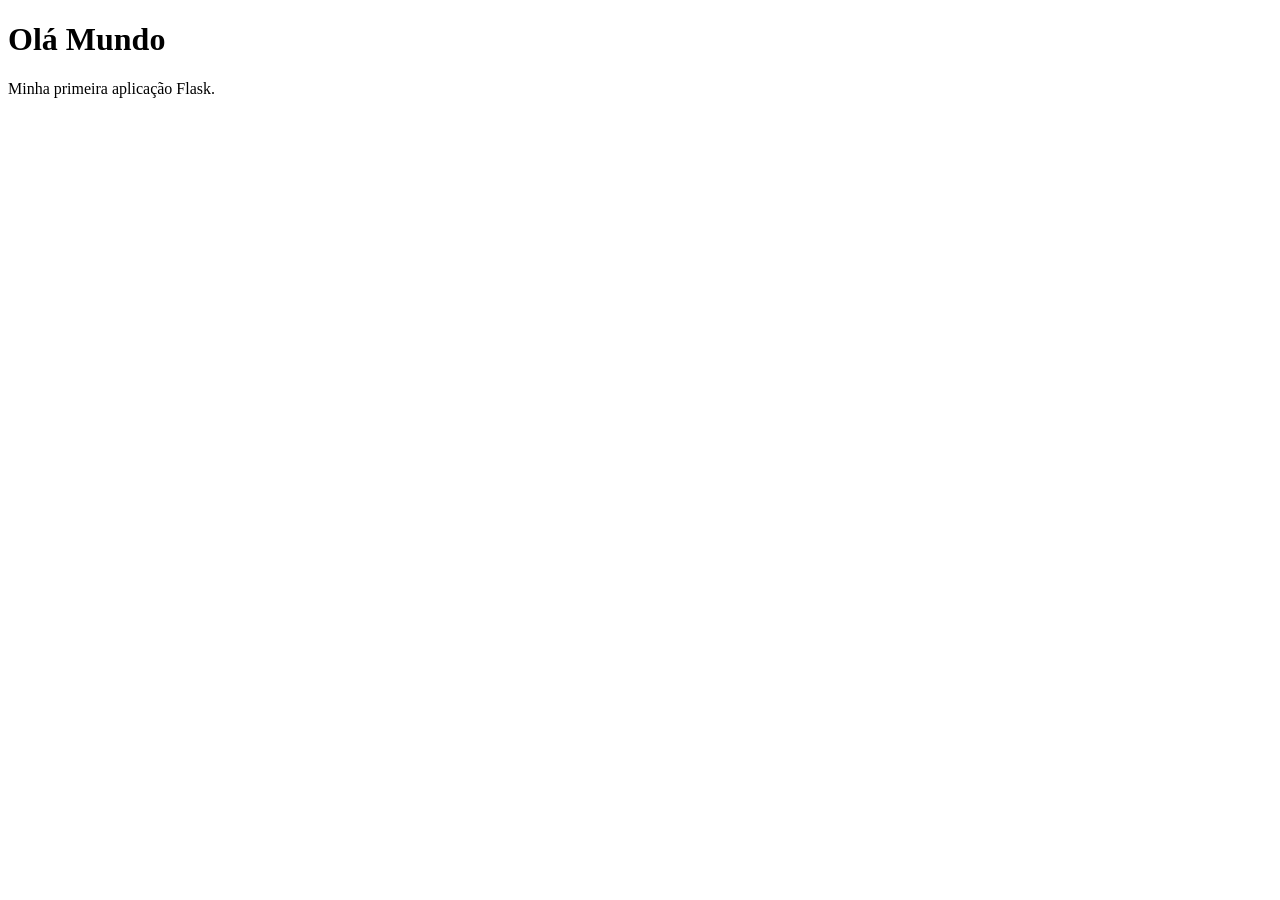
<file: 17-flask-practice-lab/02-lab-test/templates/index.html>
<!DOCTYPE html>
<html lang="pt-BR">

<head>
    <meta charset="UTF-8">
    <meta name="viewport" content="width=device-width, initial-scale=1.0">
    <title>Practice Labt</title>
</head>

<body>
    <h1>Olá Mundo</h1>

    <p>Minha primeira aplicação Flask.</p>




</body>

</html>
</file>
